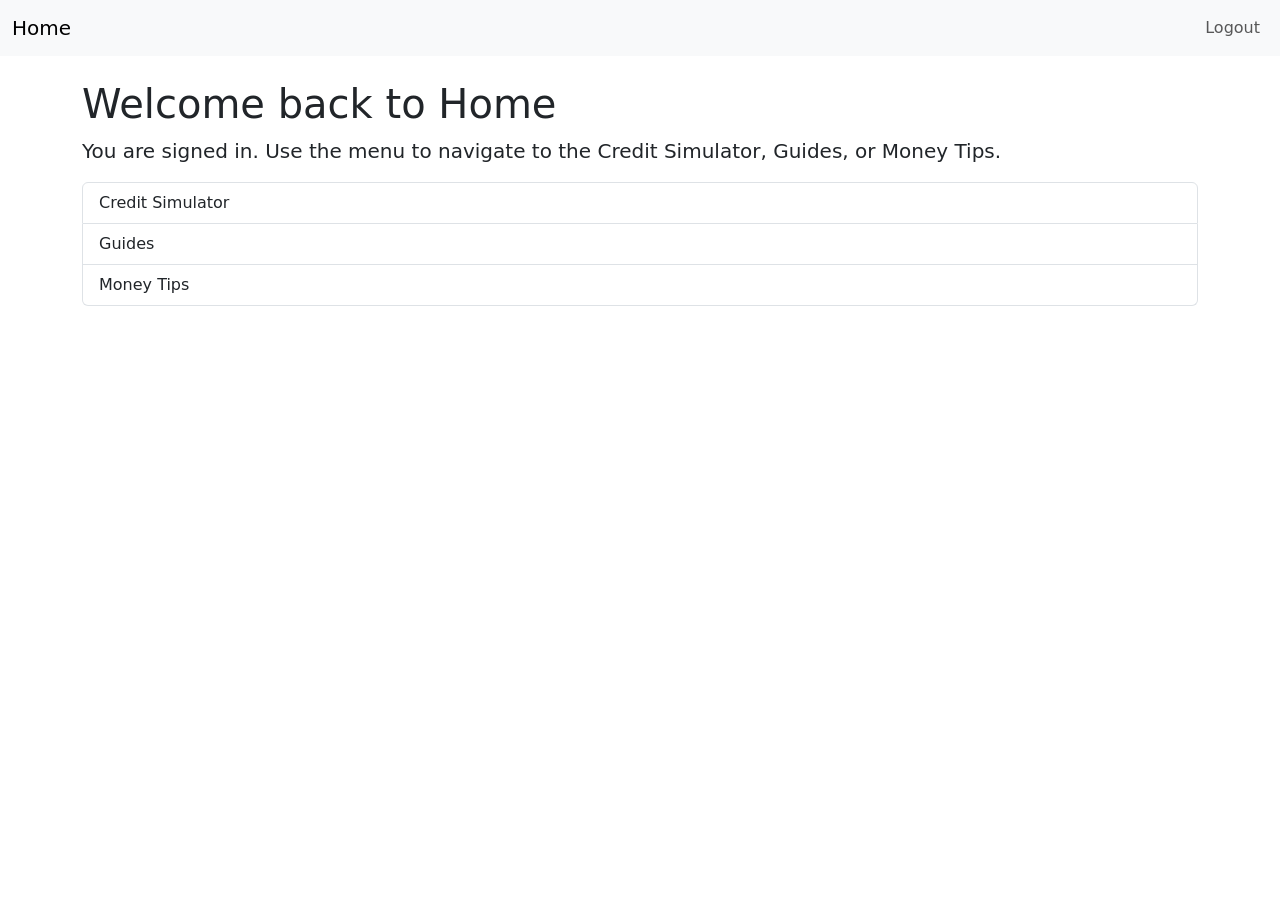
<file: after-Sign-in.html>
<!doctype html>
<html lang="en">
  <head>
    <meta charset="utf-8">
    <meta name="viewport" content="width=device-width, initial-scale=1">
    <title>Home - Signed In</title>
    <link href="https://cdn.jsdelivr.net/npm/bootstrap@5.3.0-alpha1/dist/css/bootstrap.min.css" rel="stylesheet">
  </head>
  <body>
    <nav class="navbar navbar-expand-md navbar-light bg-light">
      <div class="container-fluid">
        <a class="navbar-brand" href="after-Sign-in.html">Home</a>
        <button class="navbar-toggler" type="button" data-bs-toggle="offcanvas" data-bs-target="#offcanvasNav" aria-controls="offcanvasNav" aria-label="Toggle navigation">
          <span class="navbar-toggler-icon"></span>
        </button>
        <div class="d-none d-md-block">
          <ul class="navbar-nav ms-auto mb-2 mb-md-0">
            <li class="nav-item"><a class="nav-link" href="index.html">Logout</a></li>
          </ul>
        </div>
      </div>
    </nav>

    <div class="offcanvas offcanvas-start" tabindex="-1" id="offcanvasNav" aria-labelledby="offcanvasNavLabel">
      <div class="offcanvas-header">
        <h5 class="offcanvas-title" id="offcanvasNavLabel">Menu</h5>
        <button type="button" class="btn-close text-reset" data-bs-dismiss="offcanvas" aria-label="Close"></button>
      </div>
      <div class="offcanvas-body">
        <ul class="nav nav-pills flex-column">
          <li class="nav-item"><a class="nav-link active" href="index.html">Home</a></li>
          <li class="nav-item"><a class="nav-link" href="credit-simulator.html">Credit Simulator</a></li>
          <li class="nav-item"><a class="nav-link" href="guides.html">Guides</a></li>
          <li class="nav-item"><a class="nav-link" href="money-tips.html">Money Tips</a></li>
          <li class="nav-item"><a class="nav-link" href="#">Budget</a></li>
          <li class="nav-item"><a class="nav-link" href="#">Profile</a></li>
          <li class="nav-item"><a class="nav-link" href="#">Help</a></li>
        </ul>
      </div>
    </div>

    <main class="container py-4">
      <div class="row">
        <div class="col-12">
          <h1>Welcome back to Home</h1>
          <p class="lead">You are signed in. Use the menu to navigate to the Credit Simulator, Guides, or Money Tips.</p>
          <div class="list-group">
            <a href="credit-simulator.html" class="list-group-item list-group-item-action">Credit Simulator</a>
            <a href="guides.html" class="list-group-item list-group-item-action">Guides</a>
            <a href="money-tips.html" class="list-group-item list-group-item-action">Money Tips</a>
          </div>
        </div>
      </div>
    </main>

    <script src="https://cdn.jsdelivr.net/npm/bootstrap@5.3.0-alpha1/dist/js/bootstrap.bundle.min.js"></script>
  </body>
</html>
</file>
